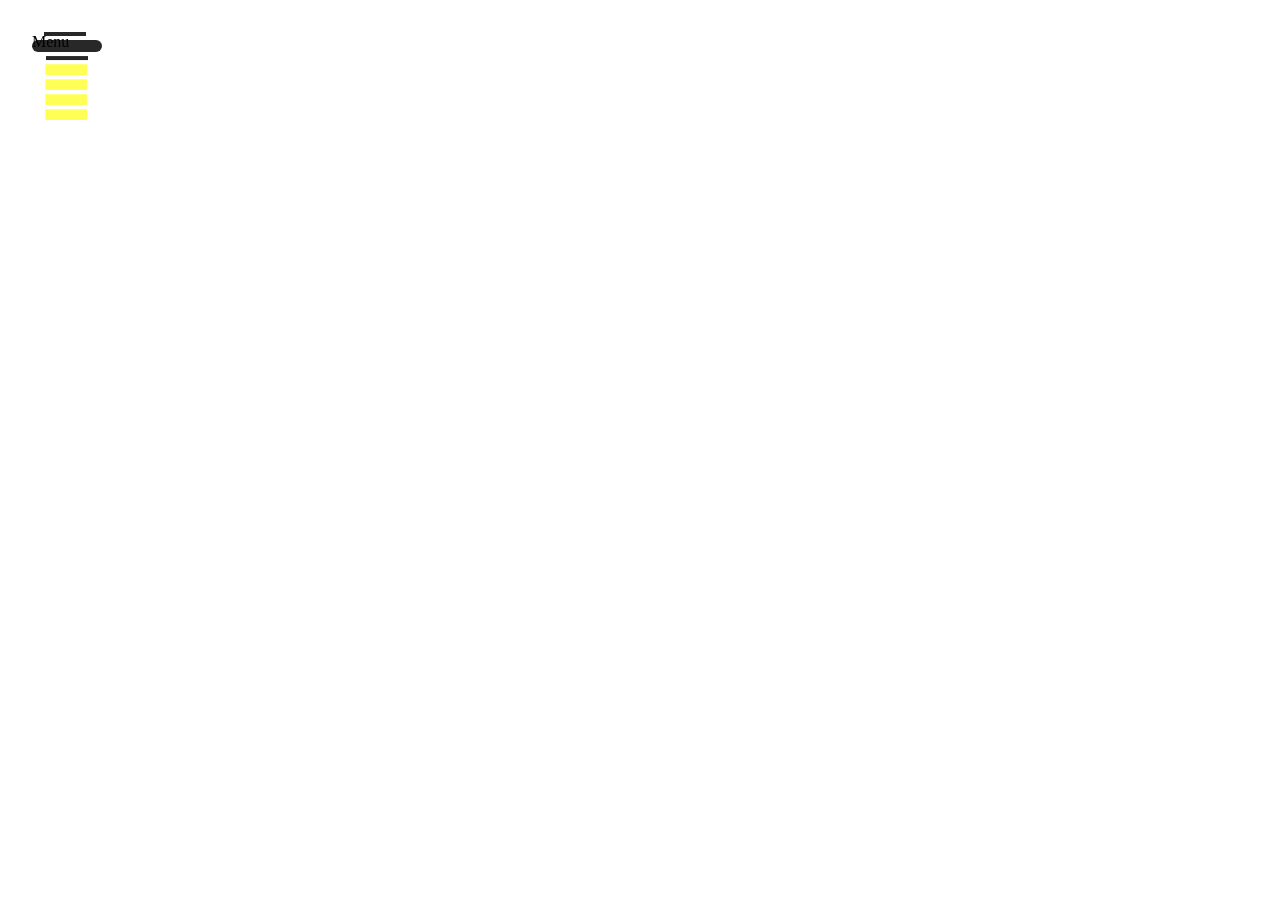
<file: william-gibson-starter-files/books.html>
<!DOCTYPE html>
<head>
  <title>Books | William Gibson</title>
  <meta charset="utf-8">
  <meta name="viewport" content="width=device-width, initial-scale=1.0">
  <link href="style.css" rel="stylesheet">
</head>
<body>
  <header>
    <div class="menu-toggle">Menu</div>
  </header>
  <nav>
    <a href="index.html">Home</a>
    <a href="info.html">Info</a>
    <a href="books.html">Books</a>
  </nav>
  <main>






  </main>
  <script src="script.js"></script>
</body>
</file>
<file: william-gibson-starter-files/style.css>
/* SITE: WILLIAM GIBSON */

@font-face {
  font-family: SpionVerp;
  src: url(Font/SpionVerpflanzung.otf);
}

/* BASE */
* {
  box-sizing: border-box;
}
body {
  font-size: 16px;
  font-weight: 400;
  line-height: 1.3;
  margin: 0;
  padding: 0;
  max-width: 100vw;
  width: 100vw;
  min-height: 100vh;
  overflow-x: hidden;
  font-family: "Nunito";
  color: black;            /* Your main text color */
  background-color: white; /* Your main background color */
}

img {
  vertical-align: middle;
  margin: 0px 361px 0px 176px;
    max-width: 20%;
}
main {
  display: block;
  margin: 0;
  padding: 0;
  position: relative;
  z-index: 0;
}
header {
  position: fixed;
  top: 0;
  left: 0;
  z-index: 2;
  width: 100vw;
  height: 3em;
  margin: 0;
}
section {
  display: block;
  margin: 0;
  padding: 0;
}

/* NAVIGATION */
nav {
  position: fixed;
  z-index: 1;
  margin: 0;
  padding: 5em 0.25em 0.25em 0.25em;
  width: 100vw;
  height: 3em;
  top: 0;
  left: 0;
  text-align: right;
  height: 6em;
  transform: translateY(-6em);
  opacity: 0;
  transition: transform 0.3s;
}
.nav-active nav {
  opacity: 1;
  transform: translateY(0);
}
.menu-toggle {
  background-image: url(images/menu.svg);
  height: 88px;
  width: 70px;
  position: absolute;
  top: 2em;
  left: 2em;
  cursor: pointer;
}
nav a {
  display: block;
 text-align: left;
  padding: 3em 0em 0em 2.4em;
}


/* TYPOGRAPHY */
a {
  text-decoration: none;
  color: #282828;
  font-family: "Nunito", bold;
  font-size: 17px;
             /* Your main link color */
}
p {
  margin: 34px 134px 0em 406px;
  max-width: 40em;
}
h1 {
    font-family: SpionVerp, sans-serif; /* Your main typeface */
    text-transform: uppercase;
    font-size: 171px;
    margin-left: 187px;
    margin-top: -5px;
    margin-bottom:-160px;

}
h2 {
  margin: 46px 50px 43px 557px;

}
h3 {

}
h4 {

}
h5 {

}
h6 {

}


/* GRID */
.grid {
  display: flex;
  flex-wrap: wrap;
  justify-content: space-between;
}
.column {
  width: 100%;
  padding: 0.25em;
}





/* 
  Delete this comment! This space is where you will be adding 
  in styles for your own custom modules, classes, and whatever
  else you may need!
/*
  







/* MEDIA QUERIES */
@media (min-width: 40em) {
  .column {
    width: 50%;
  }
}
/* Include any other media queries you may need here! */
</file>
